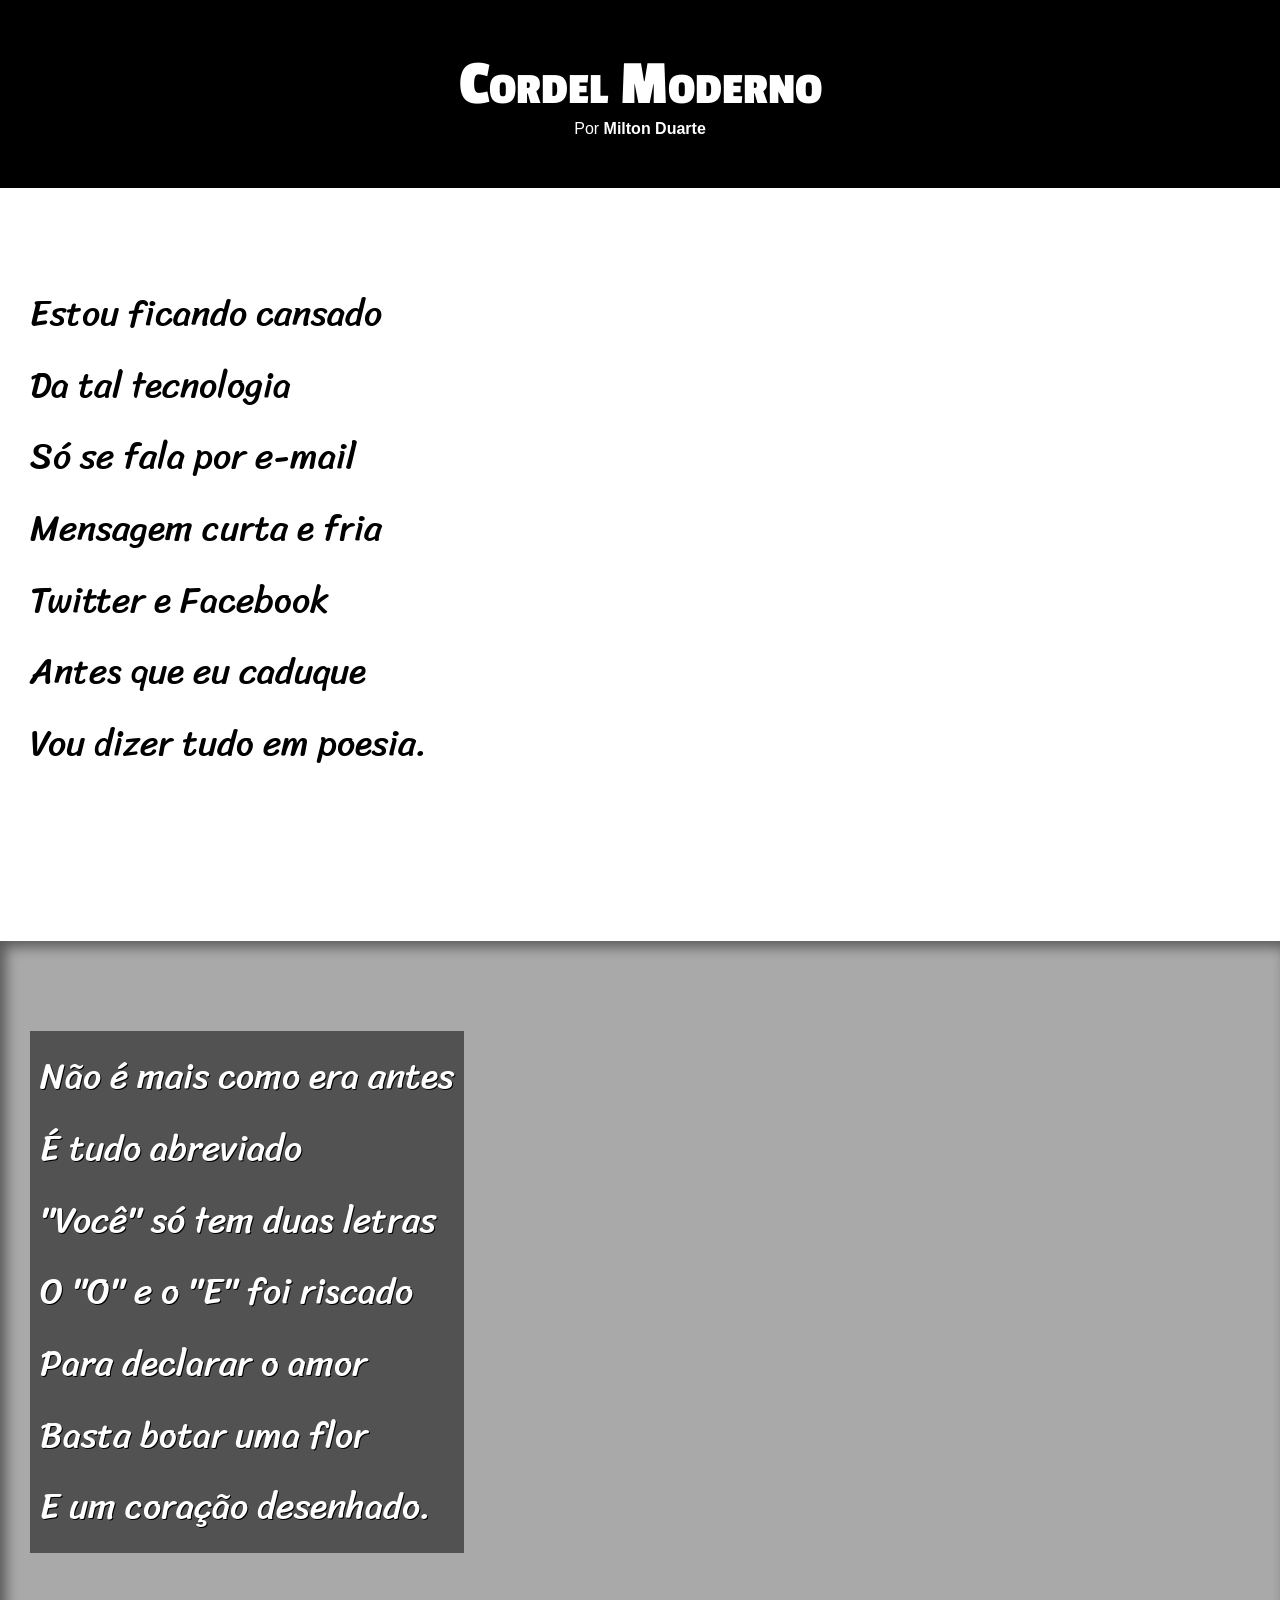
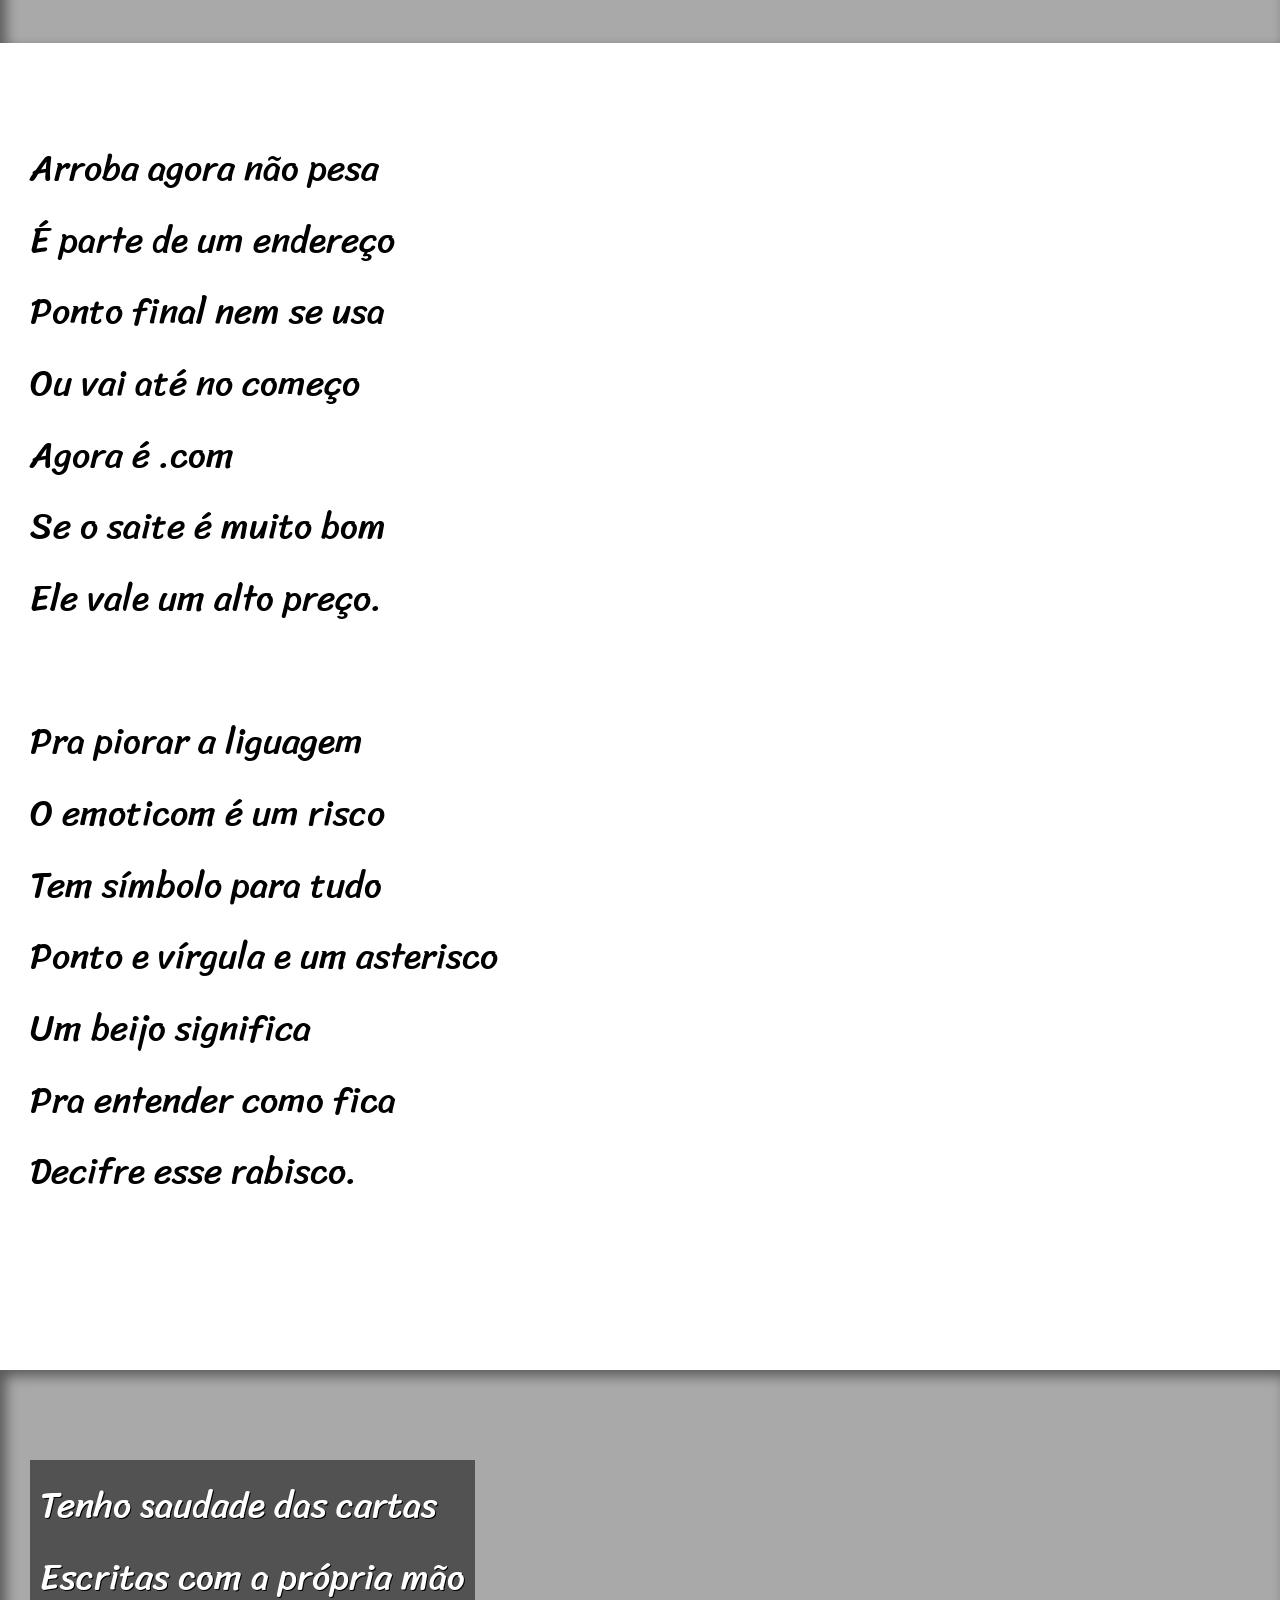
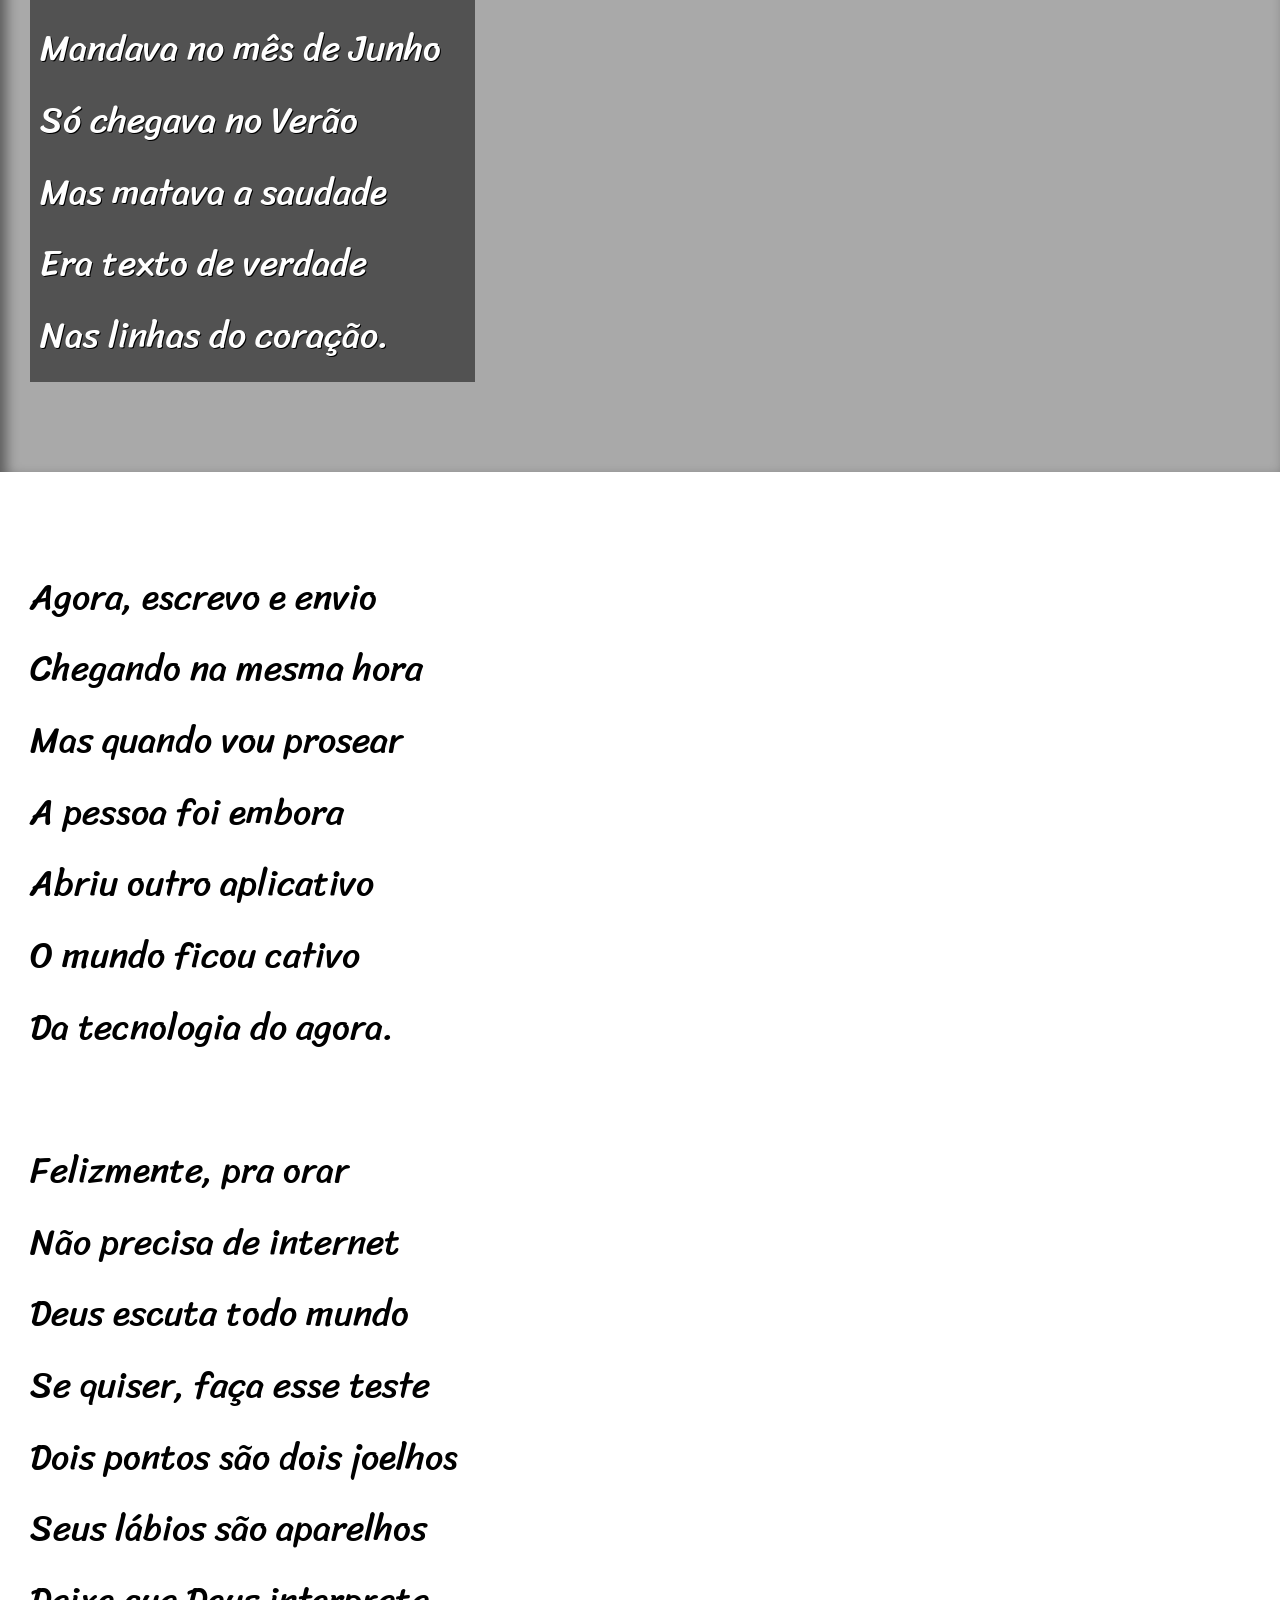
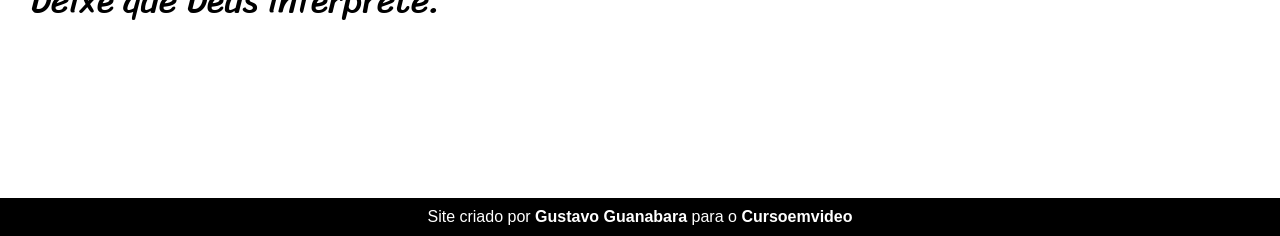
<file: index.html>
<!DOCTYPE html>
<html lang="pt-br">

<head>
    <meta charset="UTF-8">
    <meta name="viewport" content="width=device-width, initial-scale=1.0">
    <title>Cordel Moderno</title>
    <link rel="stylesheet" href="css/style.css">
</head>

<body>
    <header>
        <h1>Cordel Moderno</h1>
        <p>Por <a href="https://www.recantodasletras.com.br/poesias/3186743" target="_blank" rel="external">Milton Duarte</a></p>
    </header>

    <section class="normal">
        <p>
            Estou ficando cansado <br>
            Da tal tecnologia <br>
            Só se fala por e-mail <br>
            Mensagem curta e fria <br>
            Twitter e Facebook <br>
            Antes que eu caduque <br>
            Vou dizer tudo em poesia.
        </p>
    </section>

    <section class="imagem" id="img01">
        <p>
            Não é mais como era antes <br>
            É tudo abreviado <br>
            "Você" só tem duas letras <br>
            O "O" e o "E" foi riscado <br>
            Para declarar o amor <br>
            Basta botar uma flor <br>
            E um coração desenhado.
        </p>
    </section>

    <section class="normal">
        <p>
            Arroba agora não pesa <br>
            É parte de um endereço <br>
            Ponto final nem se usa <br>
            Ou vai até no começo <br>
            Agora é .com <br>
            Se o saite é muito bom <br>
            Ele vale um alto preço.
        </p>

        <p>
            Pra piorar a liguagem <br>
            O emoticom é um risco <br>
            Tem símbolo para tudo <br>
            Ponto e vírgula e um asterisco <br>
            Um beijo significa <br>
            Pra entender como fica <br>
            Decifre esse rabisco.
        </p>
    </section>

    <section class="imagem" id="img02">
        <p>
            Tenho saudade das cartas <br>
            Escritas com a própria mão <br>
            Mandava no mês de Junho <br>
            Só chegava no Verão <br>
            Mas matava a saudade <br>
            Era texto de verdade <br>
            Nas linhas do coração.
        </p>
    </section>

    <section class="normal">
        <p>
            Agora, escrevo e envio <br>
            Chegando na mesma hora <br>
            Mas quando vou prosear <br>
            A pessoa foi embora <br>
            Abriu outro aplicativo <br>
            O mundo ficou cativo <br>
            Da tecnologia do agora.
        </p>

        <p>
            Felizmente, pra orar <br>
            Não precisa de internet <br>
            Deus escuta todo mundo <br>
            Se quiser, faça esse teste <br>
            Dois pontos são dois joelhos <br>
            Seus lábios são aparelhos <br>
            Deixe que Deus interprete.
        </p>
    </section>
    <footer>
        <p>Site criado por <a href="https://gustavoguanabara.github.io" target="_blank" rel="external">Gustavo Guanabara</a> para o <a href="https://www.cursoemvideo.com" target="_blank" rel="external">Cursoemvideo</a></p>
    </footer>
</body>

</html>
</file>
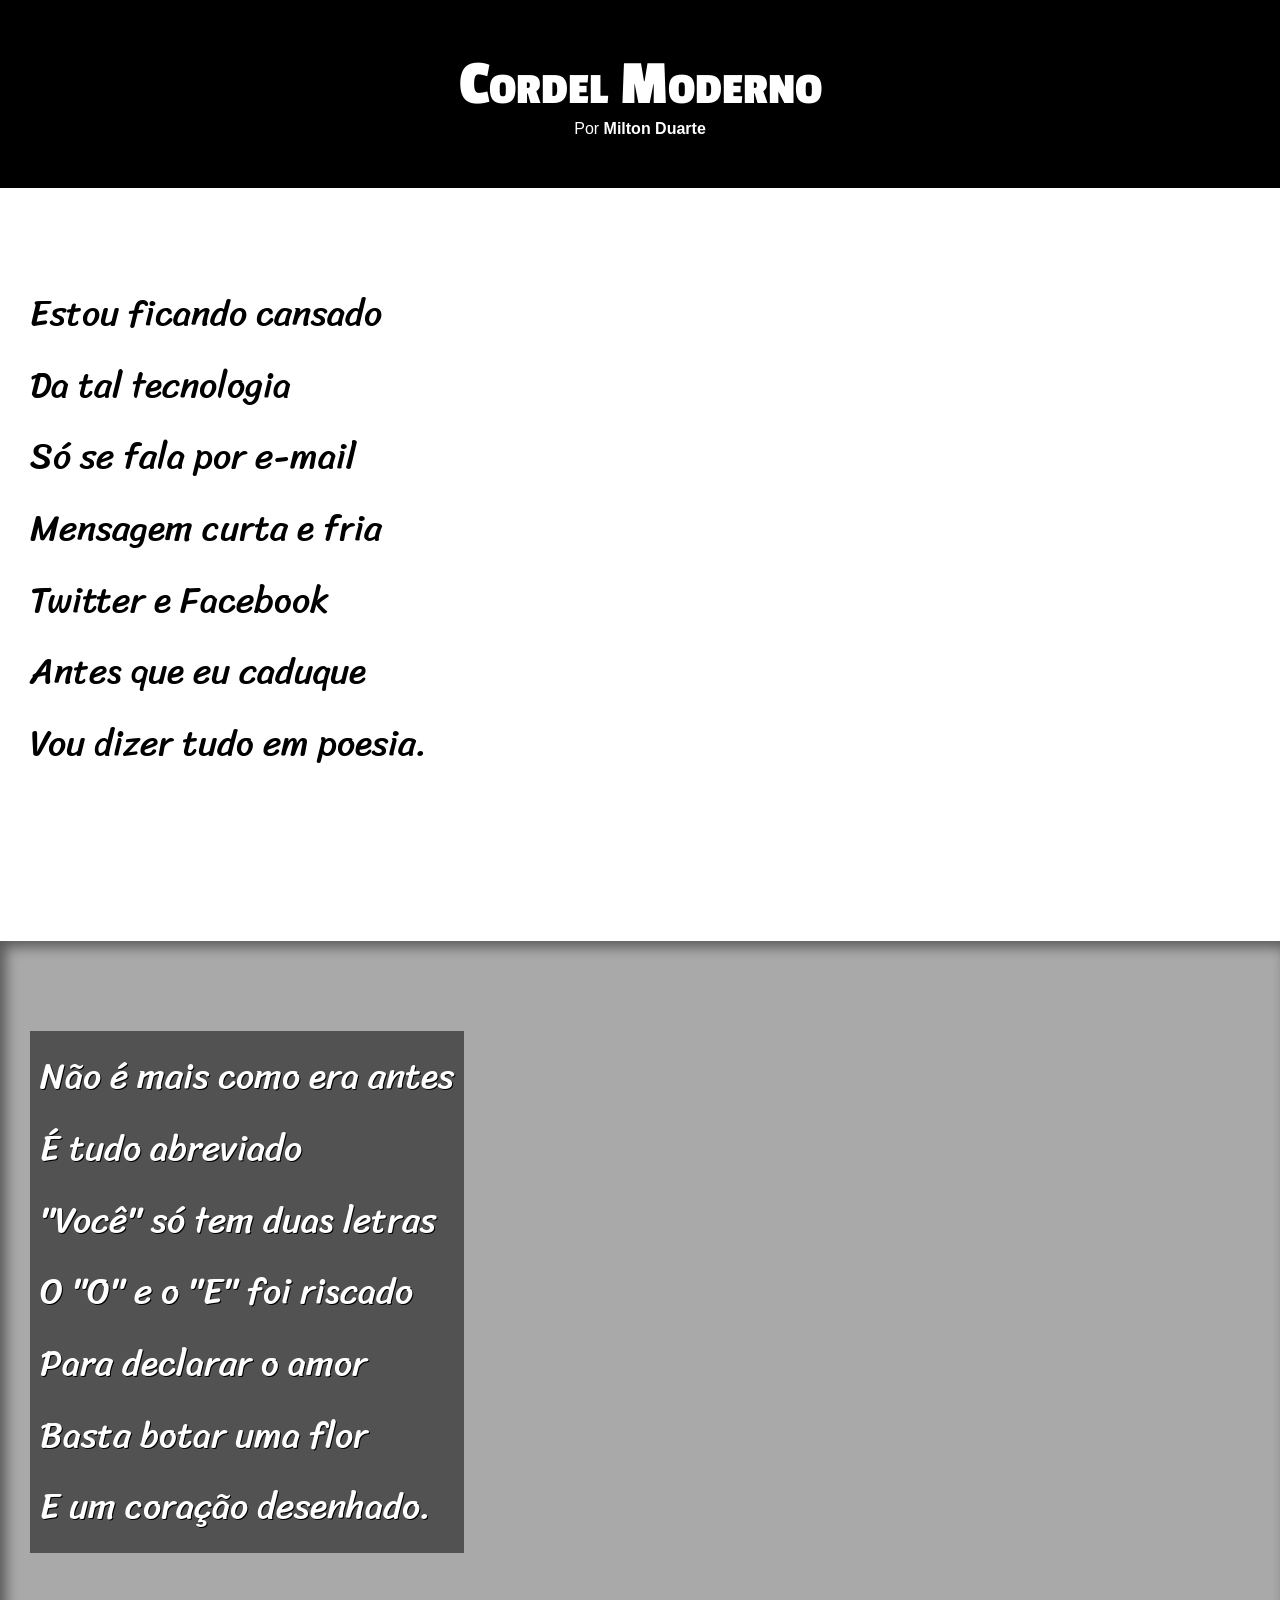
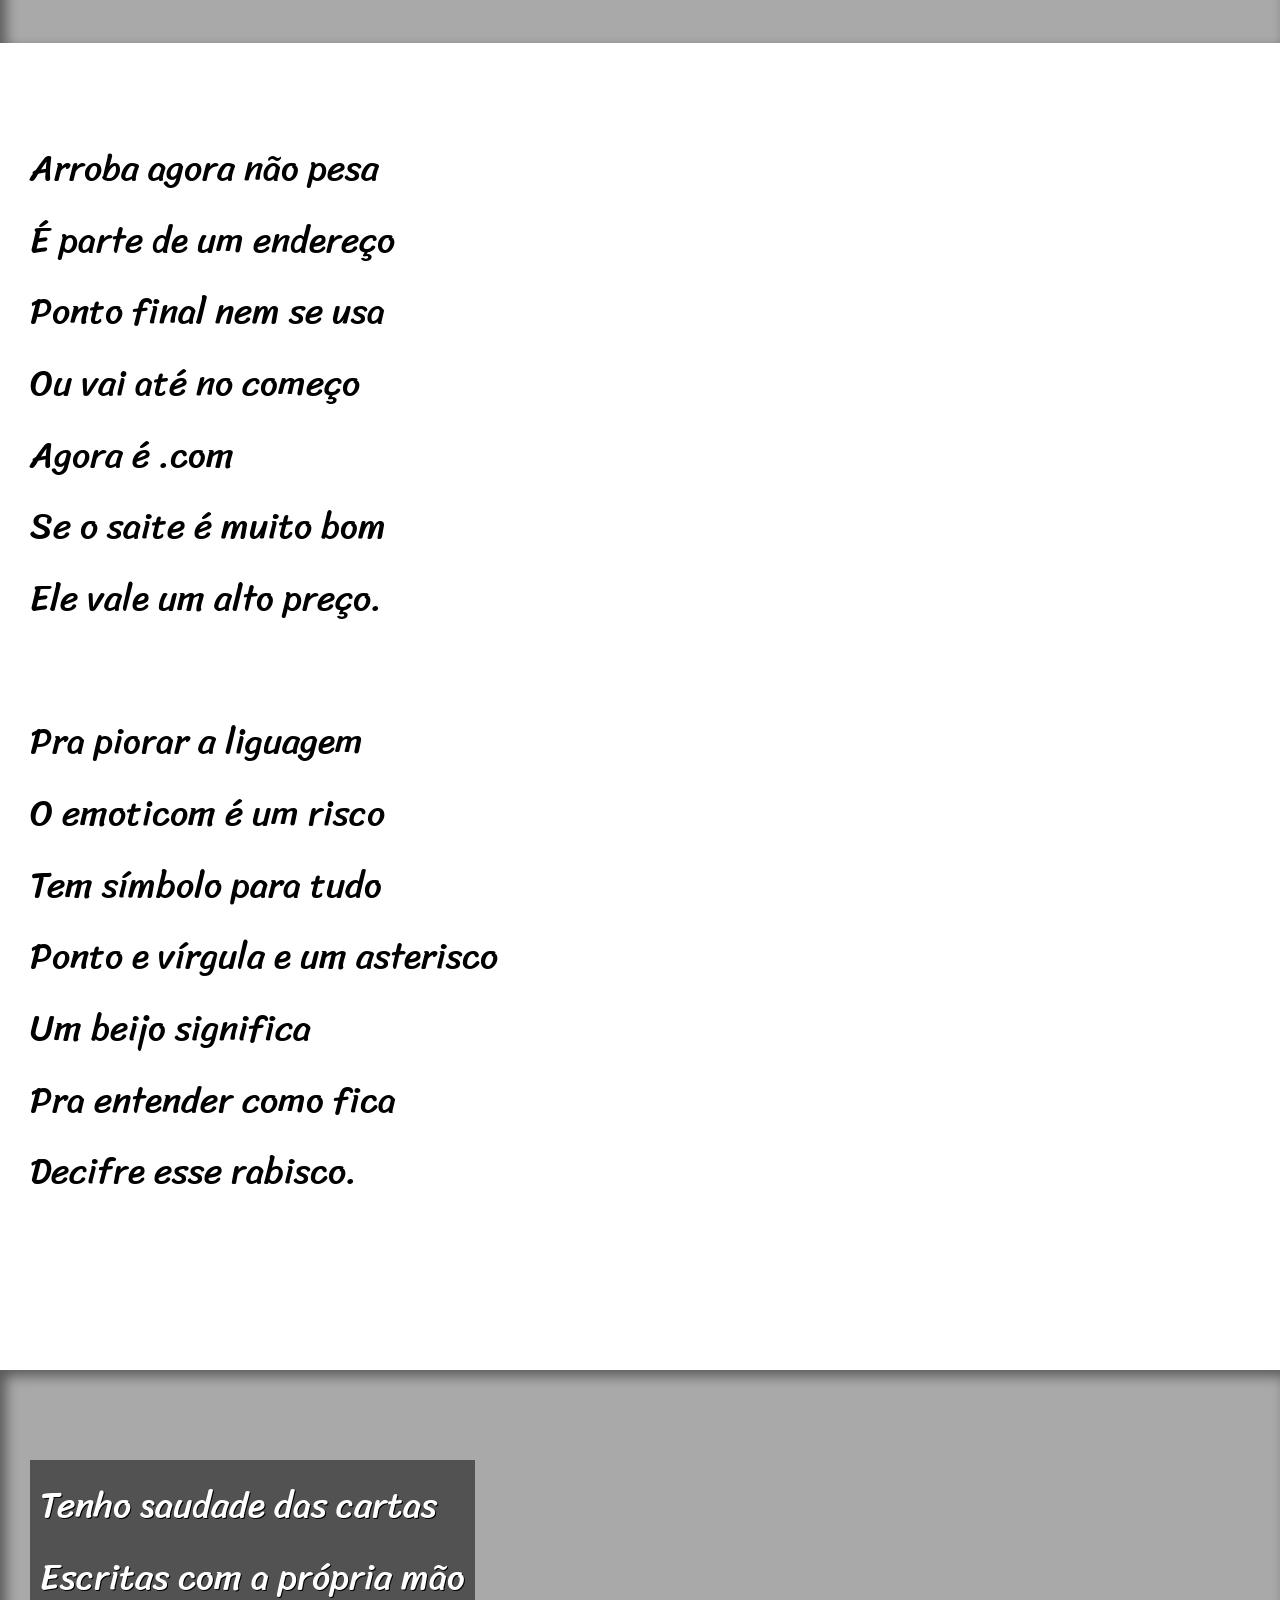
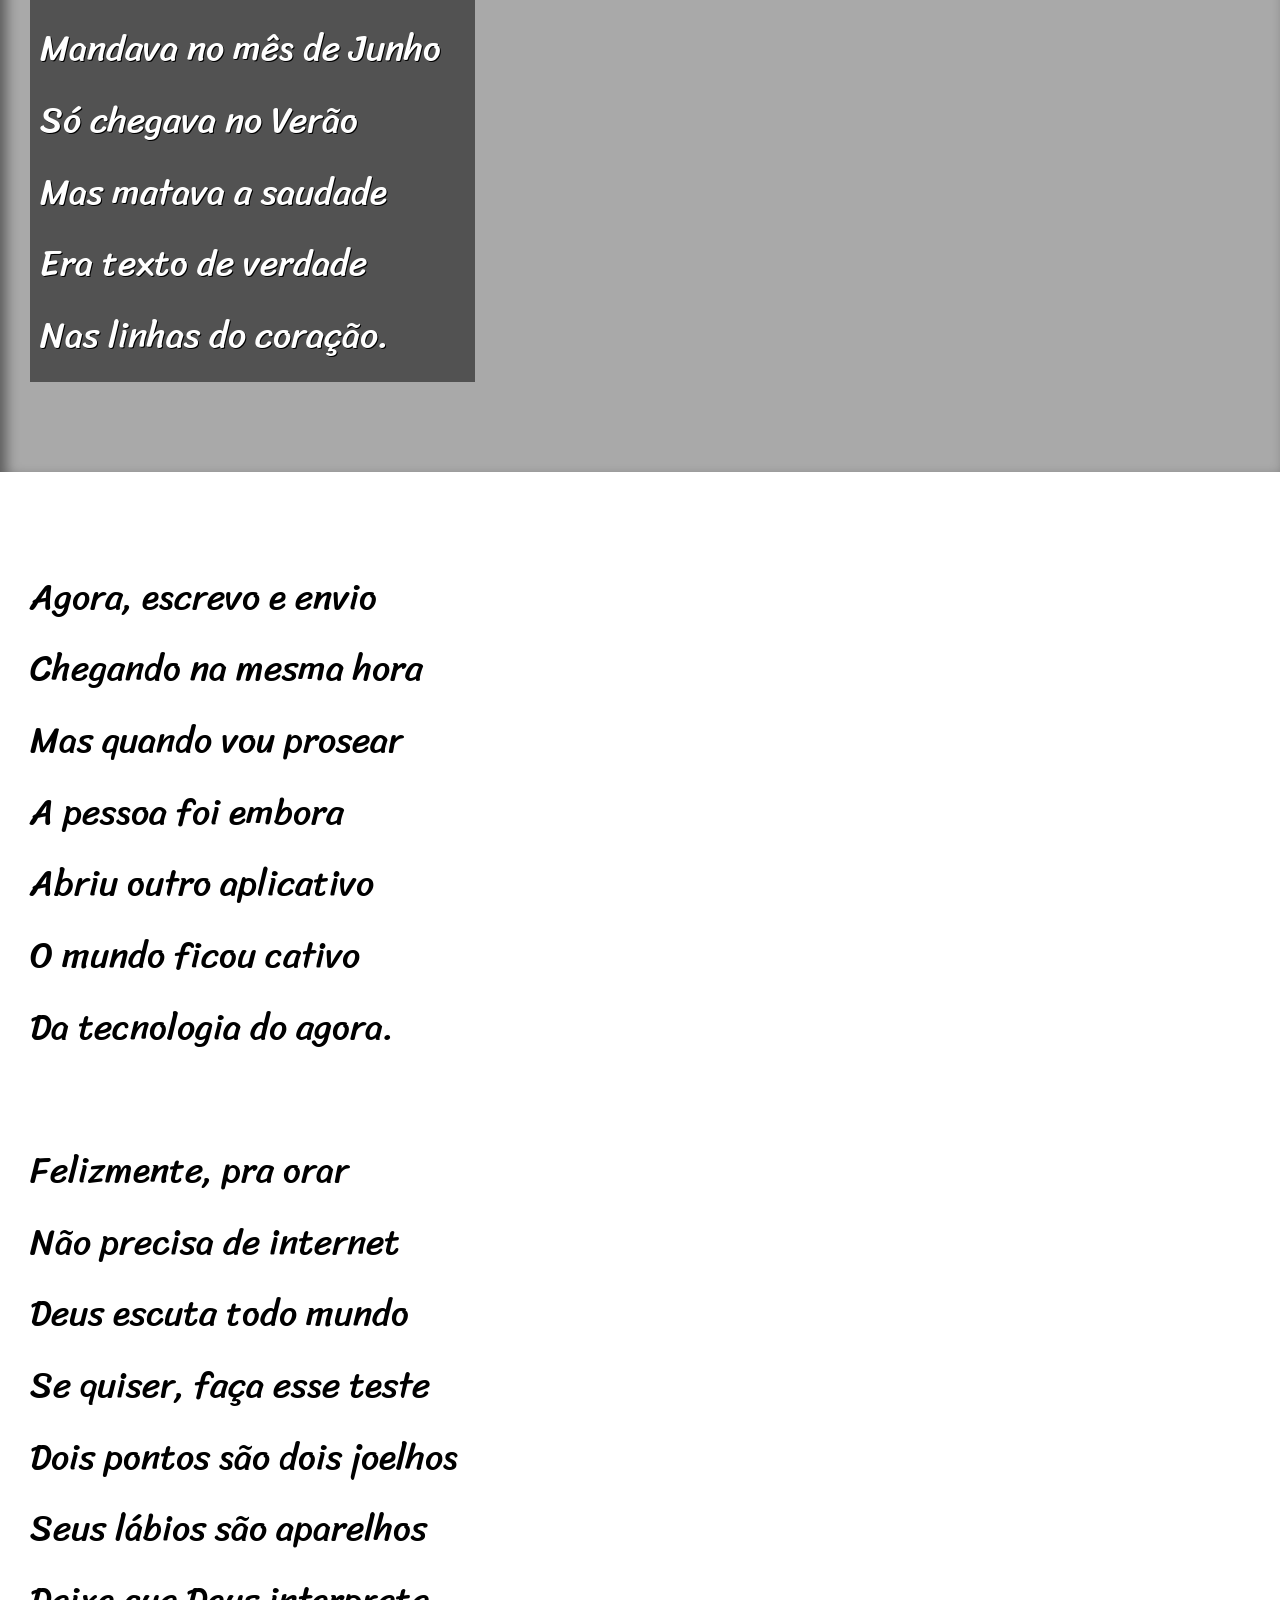
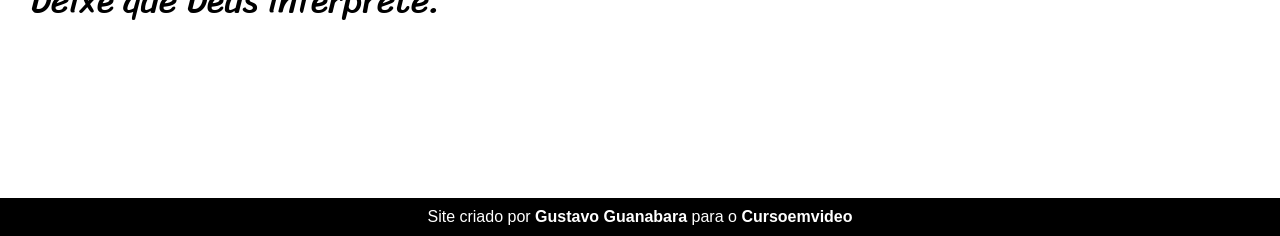
<file: html/index.html>
<!DOCTYPE html>
<html lang="pt-br">

<head>
    <meta charset="UTF-8">
    <meta name="viewport" content="width=device-width, initial-scale=1.0">
    <title>Cordel Moderno</title>
    <link rel="stylesheet" href="../css/style.css">
</head>

<body>
    <header>
        <h1>Cordel Moderno</h1>
        <p>Por <a href="https://www.recantodasletras.com.br/poesias/3186743" target="_blank" rel="external">Milton Duarte</a></p>
    </header>

    <section class="normal">
        <p>
            Estou ficando cansado <br>
            Da tal tecnologia <br>
            Só se fala por e-mail <br>
            Mensagem curta e fria <br>
            Twitter e Facebook <br>
            Antes que eu caduque <br>
            Vou dizer tudo em poesia.
        </p>
    </section>

    <section class="imagem" id="img01">
        <p>
            Não é mais como era antes <br>
            É tudo abreviado <br>
            "Você" só tem duas letras <br>
            O "O" e o "E" foi riscado <br>
            Para declarar o amor <br>
            Basta botar uma flor <br>
            E um coração desenhado.
        </p>
    </section>

    <section class="normal">
        <p>
            Arroba agora não pesa <br>
            É parte de um endereço <br>
            Ponto final nem se usa <br>
            Ou vai até no começo <br>
            Agora é .com <br>
            Se o saite é muito bom <br>
            Ele vale um alto preço.
        </p>

        <p>
            Pra piorar a liguagem <br>
            O emoticom é um risco <br>
            Tem símbolo para tudo <br>
            Ponto e vírgula e um asterisco <br>
            Um beijo significa <br>
            Pra entender como fica <br>
            Decifre esse rabisco.
        </p>
    </section>

    <section class="imagem" id="img02">
        <p>
            Tenho saudade das cartas <br>
            Escritas com a própria mão <br>
            Mandava no mês de Junho <br>
            Só chegava no Verão <br>
            Mas matava a saudade <br>
            Era texto de verdade <br>
            Nas linhas do coração.
        </p>
    </section>

    <section class="normal">
        <p>
            Agora, escrevo e envio <br>
            Chegando na mesma hora <br>
            Mas quando vou prosear <br>
            A pessoa foi embora <br>
            Abriu outro aplicativo <br>
            O mundo ficou cativo <br>
            Da tecnologia do agora.
        </p>

        <p>
            Felizmente, pra orar <br>
            Não precisa de internet <br>
            Deus escuta todo mundo <br>
            Se quiser, faça esse teste <br>
            Dois pontos são dois joelhos <br>
            Seus lábios são aparelhos <br>
            Deixe que Deus interprete.
        </p>
    </section>
    <footer>
        <p>Site criado por <a href="https://gustavoguanabara.github.io" target="_blank" rel="external">Gustavo Guanabara</a> para o <a href="https://www.cursoemvideo.com" target="_blank" rel="external">Cursoemvideo</a></p>
    </footer>
</body>

</html>
</file>
<file: css/style.css>
@charset "UTF-8";

@import url('https://fonts.googleapis.com/css2?family=Passion+One:wght@400;700;900&display=swap');

@import url('https://fonts.googleapis.com/css2?family=Sriracha&display=swap');

:root {
    --fonte1: Verdana, Geneva, Tahoma, sans-serif;
    --fonte2: 'Passion One', cursive;
    --fonte3: 'Sriracha', cursive;
}

* {
    margin: 0px;
    padding: 0px;
}

html, body {
    min-height: 100vh;
    background-color: darkgray;
    font-family: var(--fonte1);
}

header {
    background-color: black;
    color: white;
    text-align: center;
}

header > h1 {
    padding-top: 50px;
    font-variant: small-caps;
    font-family: var(--fonte2);
    font-size: 5vw;
}

header > p {
    padding-bottom: 50px;
}

header a, footer a {
    color: white;
    text-decoration: none;
    font-weight: bolder;
}

header a:hover, footer a:hover {
    text-decoration: underline;
}

section {
    padding-top: 10vh;
    padding-bottom: 10vh;
    line-height: 2em;
    padding-left: 30px;
    font-family: var(--fonte3);
    font-size: 2.8vw;
}

section > p {
    padding-bottom: 2em;
}

section.normal {
    background-color: white;
    color: black;
}

section.imagem {
    background-color: rgb(51, 51, 51);
    color: white;
    box-shadow: inset 6px 6px 13px 0px rgba(0, 0, 0, 0.473);
    background-size: cover;
    background-attachment: fixed;
}

section.imagem > p {
    display: inline-block;
    padding: 10px;
    background-color: rgba(0, 0, 0, 0.514);
    text-shadow: 1px 1px 0px black;
}

section#img01 {
    background-image: url("../imagens/background001.jpg");
    background-position: right center;
}

section#img02 {
    background-image: url("../imagens/background002.jpg");
    background-position: right center;
}

footer {
    background-color: black;
    color: white;
    text-align: center;
    padding: 10px;
}
</file>
